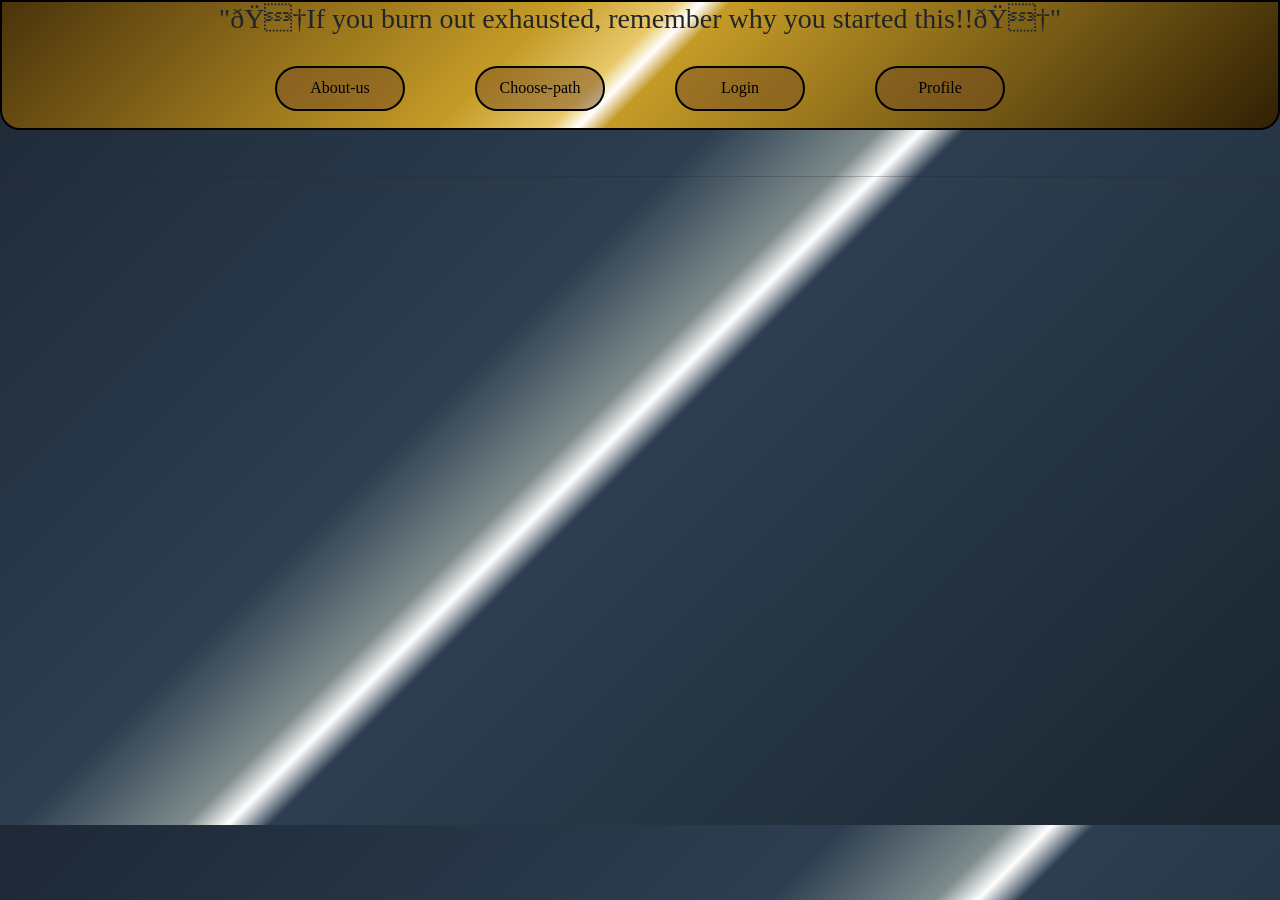
<file: index.html>
<!DOCTYPE html>

<html lang="en">

    <head>
       
        <link href="https://cdn.jsdelivr.net/npm/bootstrap@5.3.8/dist/css/bootstrap.min.css" rel="stylesheet"
            integrity="sha384-sRIl4kxILFvY47J16cr9ZwB07vP4J8+LH7qKQnuqkuIAvNWLzeN8tE5YBujZqJLB" crossorigin="anonymous">
        <script src="https://cdn.jsdelivr.net/npm/bootstrap@5.3.8/dist/js/bootstrap.bundle.min.js"
            integrity="sha384-FKyoEForCGlyvwx9Hj09JcYn3nv7wiPVlz7YYwJrWVcXK/BmnVDxM+D2scQbITxI"
            crossorigin="anonymous"></script>
        <link href="styles.css" rel="stylesheet">
        <title>Personal Workspace</title>
        <script>
            //navigation
            document.addEventListener("DOMContentLoaded", () => {


                let entry = sessionStorage.getItem("entry");

                let entryfrompass = sessionStorage.getItem("password");

                let entered;
                if (entryfrompass === "true") {
                    entered = true;
                }
                else {
                    entered = false;
                }



                let options = document.querySelectorAll(".change");
                options.forEach((option) => {
                    option.addEventListener("click", () => {
                        let path = document.createElement("a");
                        var destination = option.innerText.toLowerCase();
                        path.href = destination + ".html";
                        path.target = "self";
                        path.click();
                    });

                });

                let confirm = true;

                let data = localStorage.getItem("sharedData");
                let welcome = document.querySelector(".head");
                let array = [];
                if (data) {
                    if (entry !== "true" && entered == false) {
                        window.location.href = "password.html";
                        return;

                    }

                    array = data.split(",");
                    welcome.innerHTML = "Welcome back," + " " + array[0][0].toUpperCase() + array[0].slice(1);

                }
                else {
                    welcome.innerHTML = "";
                    confirm = false;
                    alert("We need you to login before use");
                }





                let path = localStorage.getItem("path");
                let first = document.querySelector("#first");
                let second = document.querySelector("#second");
                let third = document.querySelector("#third");
                let first_b = document.querySelector("#st");
                let second_b = document.querySelector("#nd");
                let third_b = document.querySelector("#rd");
                let box = document.querySelectorAll(".link_box");
                let pose = document.querySelectorAll(".purpose");
                let paths;

                let plan;




                if (path) {
                    paths = path.split(",");
                    plan = paths[0];
                    console.log(plan);
                }
                else {
                    confirm = false;
                    alert("Choose to choose path");
                }

                first = document.querySelector("#first");
                second = document.querySelector("#second");
                third = document.querySelector("#third");




                let vs;
                let git;
                let linkedin;
                if (data) {
                    vs = array[6];
                    git = array[7];
                    linkedin = array[8];


                }
                else {
                    confirm = false;
                    alert("Login first");
                }


                let personal_button = document.querySelectorAll("#link");


                if (confirm) {




                    first.hidden = false;
                    second.hidden = false;
                    third.hidden = false;
                    first_b.hidden = false;
                    second_b.hidden = false;
                    third_b.hidden = false;
                    box.forEach((boxes) => {
                        boxes.hidden = false;
                    });
                    pose.forEach((poses) => {
                        poses.hidden = false;
                    });



                    first_b = document.querySelector("#st");
                    second_b = document.querySelector("#nd");
                    third_b = document.querySelector("#rd");
                    if (plan === "css") {
                        first.innerHTML = "Harvard";
                        first_b.name = "css_H";

                        second.innerHTML = "Coursera";
                        second_b.name = "css_C";

                        third.innerHTML = "MIT";
                        third_b.name = "css_M";

                    }
                    else if (plan === "ece") {
                        first.innerHTML = "MIT";
                        first_b.name = "ece_M";

                        second.innerHTML = "IIT Kanpur";
                        second_b.name = "ece_IIT";

                        third.innerHTML = "Yonsei";
                        third_b.name = "ece_Y";


                    }
                    else if (plan === "eee") {
                        first.innerHTML = "MIT";
                        first_b.name = "eee_M";

                        second.innerHTML = "Georgia";
                        second_b.name = "eee_G";

                        third.innerHTML = "Tsinghua";
                        third_b.name = "eee_T";


                    }
                    else if (plan === "csa") {
                        first.innerHTML = "Harvard";
                        first_b.name = "csa_H";

                        second.innerHTML = "Helsinki";
                        second_b.name = "csa_He";

                        third.innerHTML = "Stanford";
                        third_b.name = "csa_S";


                    }

                }
                else {

                    first.hidden = true;
                    second.hidden = true;
                    third.hidden = true;
                    first_b.hidden = true;
                    second_b.hidden = true;
                    third_b.hidden = true;
                    box.hidden = true;
                    pose.hidden = true;
                    box.forEach((boxes) => {
                        boxes.hidden = true;
                    });
                    pose.forEach((poses) => {
                        poses.hidden = true;
                    });



                    alert("You did not properly login or choose your plan");
                }


                first_b.addEventListener("click", (event) => {
                    if (event.target.name === "css_H") {
                        var link = document.createElement('a');
                        link.href = "https://pll.harvard.edu/course/cs50-introduction-computer-science";
                        link.target = "_blank";
                        link.click();

                    }

                    else if (event.target.name === "ece_M") {
                        var link = document.createElement('a');
                        link.href = "https://ocw.mit.edu/courses/6-450-principles-of-digital-communications-i-fall-2006/";
                        link.target = "_blank";
                        link.click();

                    }

                    else if (event.target.name === "eee_M") {
                        var link = document.createElement('a');
                        link.href = "https://ocw.mit.edu/courses/6-01sc-introduction-to-electrical-engineering-and-computer-science-i-spring-2011/";
                        link.target = "_blank";
                        link.click();

                    }
                    else if (event.target.name === "csa_H") {
                        var link = document.createElement('a');
                        link.href = "https://www.edx.org/learn/web-development/harvard-university-cs50-s-web-programming-with-python-and-javascript";
                        link.target = "_blank";
                        link.click();

                    }

                });


                second_b.addEventListener("click", (event) => {

                    if (event.target.name === "css_C") {
                        var link = document.createElement('a');
                        link.href = "https://www.coursera.org/specializations/introduction-computer-science-programming";
                        link.target = "_blank";
                        link.click();

                    }

                    else if (event.target.name === "ece_IIT") {
                        var link = document.createElement('a');
                        link.href = "https://www.careers360.com/courses-certifications/free-electronics-and-communication-engineering-courses";
                        link.target = "_blank";
                        link.click();

                    }

                    else if (event.target.name === "eee_G") {
                        var link = document.createElement('a');
                        link.href = "https://www.coursera.org/learn/linear-circuits-dcanalysis";
                        link.target = "_blank";
                        link.click();

                    }
                    else if (event.target.name === "csa_He") {
                        var link = document.createElement('a');
                        link.href = "https://fullstackopen.com/en/";
                        link.target = "_blank";
                        link.click();

                    }

                });


                third_b.addEventListener("click", (event) => {


                    if (event.target.name === "css_M") {
                        var link = document.createElement('a');
                        link.href = " https://ocw.mit.edu/courses/6-0001-introduction-to-computer-science-and-programming-in-python-fall-2016/";
                        link.target = "_blank";
                        link.click();

                    }

                    else if (event.target.name === "ece_Y") {
                        var link = document.createElement('a');
                        link.href = "https://www.coursera.org/learn/wireless-communications";
                        link.target = "_blank";
                        link.click();

                    }

                    else if (event.target.name === "eee_T") {
                        var link = document.createElement('a');
                        link.href = "https://www.edx.org/learn/circuits/tsinghua-university-principles-of-electric-circuits-dian-lu-yuan-li";
                        link.target = "_blank";
                        link.click();

                    }
                    else if (event.target.name === "csa_S") {
                        var link = document.createElement('a');
                        link.href = "https://www.coursera.org/specializations/machine-learning-introduction";
                        link.target = "_blank";
                        link.click();

                    }

                });

                personal_button.forEach((button) => {
                    button.addEventListener("click", (event) => {
                        if (event.target.name === "vs") {
                            var link = document.createElement('a');
                            link.href = vs;
                            link.target = "_blank";
                            link.click();

                        }

                        else if (event.target.name === "git") {
                            var link = document.createElement('a');
                            link.href = git;
                            link.target = "_blank";
                            link.click();
                        }

                        else if (event.target.name === "in") {
                            var link = document.createElement('a');
                            link.href = linkedin;
                            link.target = "_blank";
                            link.click();
                        }
                    });
                });









            });



        </script>
    </head>

    <body>
        <div class="body">
            <div class="header">
                <h3 class="quote">"🏆If you burn out exhausted, remember why you started this!!🏆"</h3>
                <div class="navigation">
                    <button type="button" class="change">About-us</button>

                    <button type="button" class="change">Choose-path</button>
                    <button type="button" class="change">Login</button>
                    <button type="button" class="change">Profile</button>

                </div>
            </div>
            <div class="main">
                <h1 class="head"></h1>
                <div class="cover">

                    <div>
                        <h3 class="purpose">Here you go </h3>
                        <div class="link_box">
                            <p class="link_Text" id="first"></p>

                            <button type="button" id="st" class="link_button">Start</button>


                        </div>
                    </div>




                    <div>
                        <h3 class="purpose">Try this </h3>
                        <div class="link_box">
                            <p class="link_Text" id="second"></p>

                            <button type="button" id="nd" class="link_button">Start</button>



                        </div>

                    </div>


                    <div>
                        <h3 class="purpose">Crack this </h3>
                        <div class="link_box">
                            <p class="link_Text" id="third"></p>

                            <button type="button" id="rd" class="link_button">Start</button>



                        </div>

                    </div>
                </div>


                <hr>


                <div class="cover">

                    <div>

                        <h3 class="purpose">Build this </h3>
                        <div class="link_box">
                            <p class="link_Text" id="vs">VS Code</p>

                            <button type="button" id="link" name="vs" class="link_button">Enter</button>


                        </div>

                    </div>


                    <div>

                        <h3 class="purpose">Document it </h3>
                        <div class="link_box">
                            <p class="link_Text" id="git">Github</p>

                            <button type="button" id="link" name="git" class="link_button">Enter</button>


                        </div>

                    </div>

                    <div>

                        <h3 class="purpose">Publicity </h3>
                        <div class="link_box">
                            <p class="link_Text" id="in">Linkedin</p>

                            <button type="button" id="link" name="in" class="link_button">Enter</button>


                        </div>

                    </div>



                </div>


            </div>
        </div>

    </body>

</html>
</file>
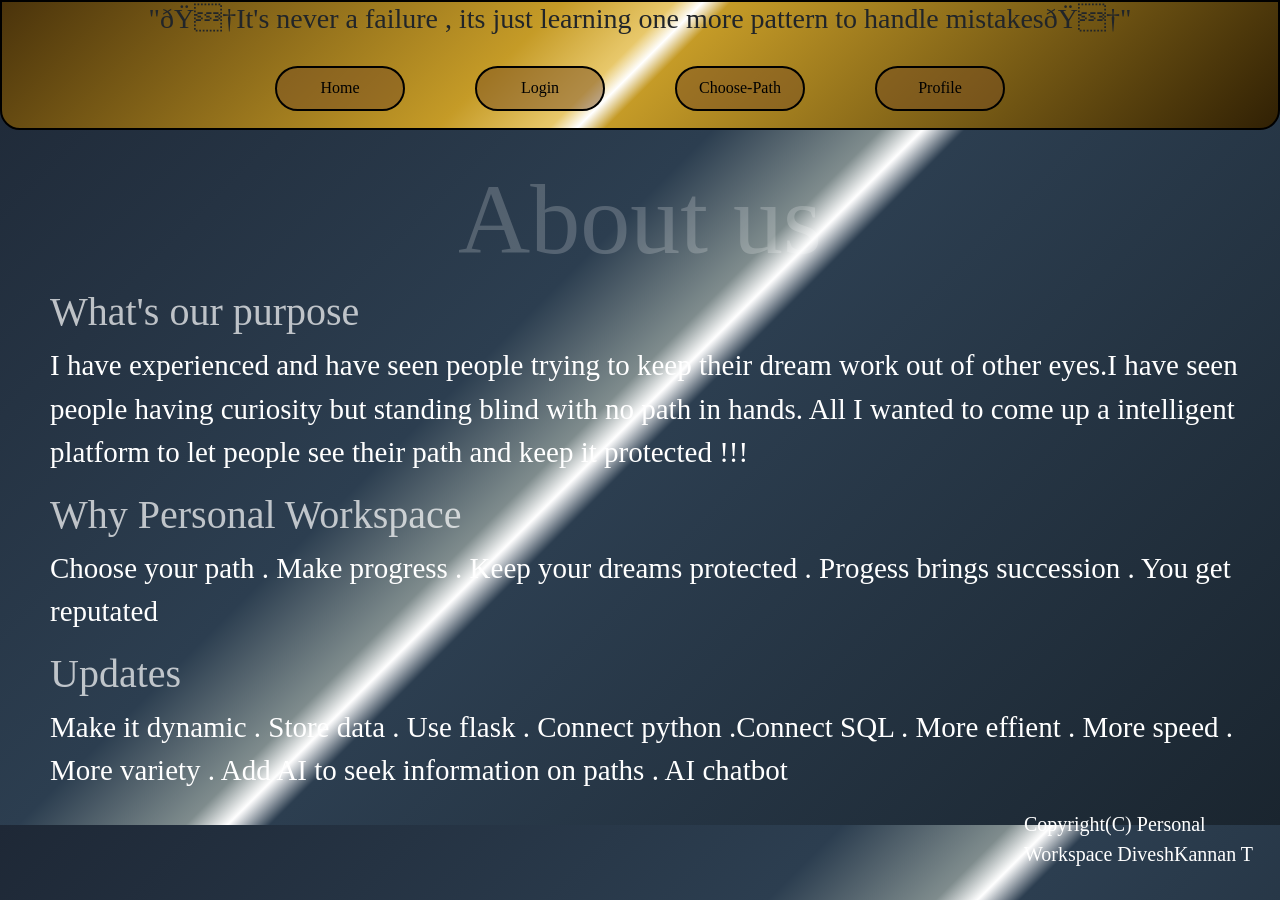
<file: about-us.html>
<!DOCTYPE html>

<html lang="en">

    <head>
    
        <link href="https://cdn.jsdelivr.net/npm/bootstrap@5.3.8/dist/css/bootstrap.min.css" rel="stylesheet"
            integrity="sha384-sRIl4kxILFvY47J16cr9ZwB07vP4J8+LH7qKQnuqkuIAvNWLzeN8tE5YBujZqJLB" crossorigin="anonymous">
        <script src="https://cdn.jsdelivr.net/npm/bootstrap@5.3.8/dist/js/bootstrap.bundle.min.js"
            integrity="sha384-FKyoEForCGlyvwx9Hj09JcYn3nv7wiPVlz7YYwJrWVcXK/BmnVDxM+D2scQbITxI"
            crossorigin="anonymous"></script>
        <link href="styles.css" rel="stylesheet">
        <title>Personal Workspace</title>
        <script>
            document.addEventListener("DOMContentLoaded", () => {
                let options = document.querySelectorAll(".change");
                options.forEach((option) => {
                    option.addEventListener("click", () => {
                        let path = document.createElement("a");
                        var destination = option.innerText.toLowerCase();
                        if (destination === "home")
                    {
                        destination="index";
                        sessionStorage.setItem("entry","true");
                    }
                    else
                    {
                        sessionStorage.removeItem("entry");
                    }
                        path.href = destination + ".html";
                        path.target = "_self";
                        path.click();
                    });

                });





            });

        </script>
    </head>

    <body>
        <div class="body">
            <div class="header">
                <h3 class="quote">"🏆It's never a failure , its just learning one more pattern to handle mistakes🏆"</h3>
                <div class="navigation">
                    <button type="button" class="change">Home</button>
                    <button type="button" class="change">Login</button>
                    <button type="button" class="change">Choose-Path</button>
                    <button type="button" class="change">Profile</button>

                </div>
            </div>
            <div class="main">
                <h1 class="head">About us</h1>
                <h3 class="purpose">What's our purpose</h3>
                <p class="answer">I have experienced and have seen people trying to keep their dream work out of other eyes.I have seen people having curiosity but standing blind with no path in hands. All I wanted to come up a intelligent platform to let people see their path and keep it protected !!!</p>

                <h3 class="purpose">Why Personal Workspace</h3>
                <p class="answer">
                    Choose your path . Make progress . Keep your dreams protected . Progess brings succession . You get reputated
                </p>
                <h3 class="purpose">Updates</h3>
                <p class="answer">Make it dynamic . Store data . Use flask . Connect python .Connect SQL . More effient . More speed . More variety . Add AI to seek information on paths . AI chatbot </p>
                <p class="founder">Copyright(C) Personal Workspace  DiveshKannan T</p>
            </div>
        </div>

    </body>

</html>
</file>
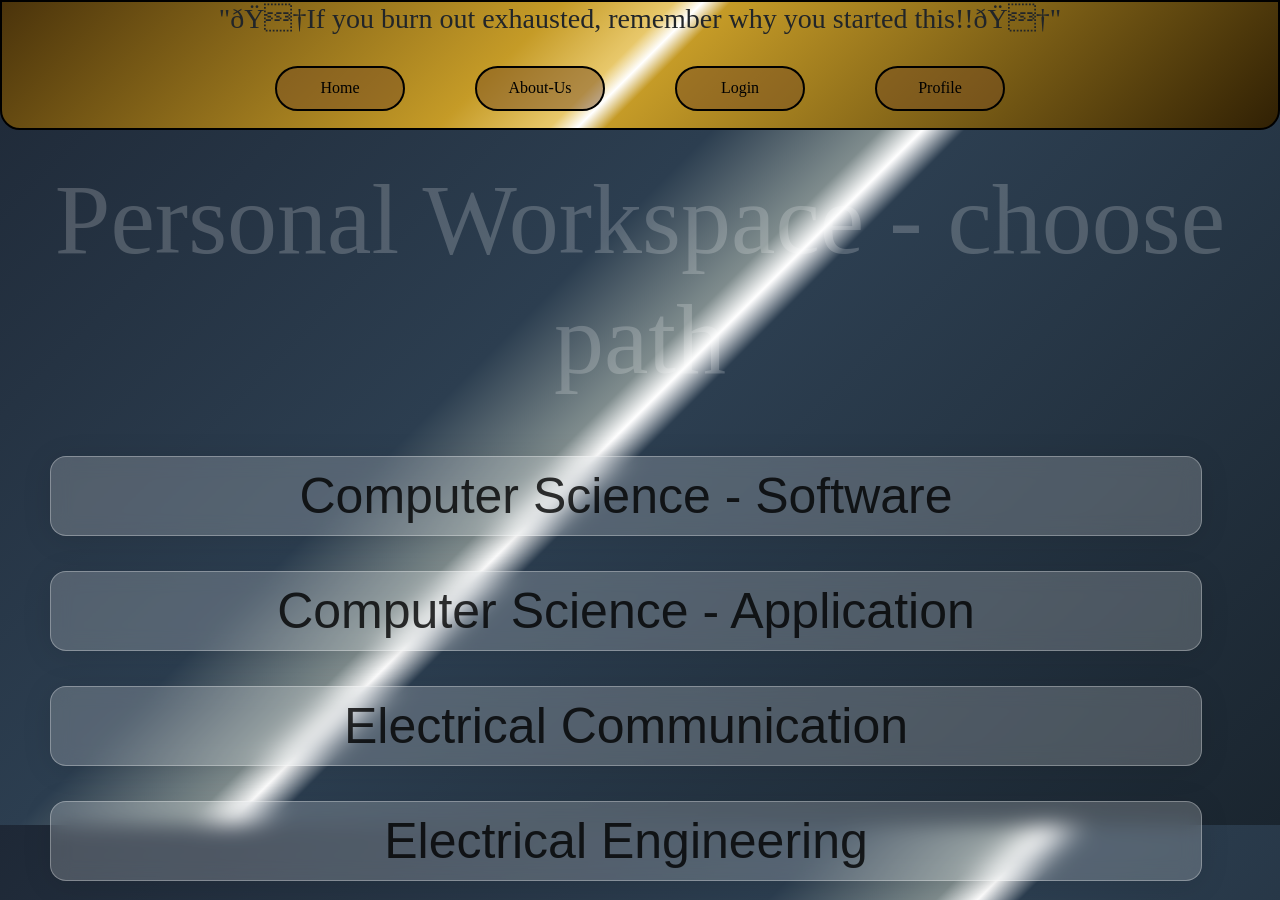
<file: choose-path.html>
<!DOCTYPE html>

<html lang="en">

    <head>
     
        <link href="https://cdn.jsdelivr.net/npm/bootstrap@5.3.8/dist/css/bootstrap.min.css" rel="stylesheet"
            integrity="sha384-sRIl4kxILFvY47J16cr9ZwB07vP4J8+LH7qKQnuqkuIAvNWLzeN8tE5YBujZqJLB" crossorigin="anonymous">
        <script src="https://cdn.jsdelivr.net/npm/bootstrap@5.3.8/dist/js/bootstrap.bundle.min.js"
            integrity="sha384-FKyoEForCGlyvwx9Hj09JcYn3nv7wiPVlz7YYwJrWVcXK/BmnVDxM+D2scQbITxI"
            crossorigin="anonymous"></script>
        <link href="styles.css" rel="stylesheet">
        <title>Personal Workspace</title>
        <script>
            document.addEventListener("DOMContentLoaded", () => {
                let options = document.querySelectorAll(".change");
                options.forEach((option) => {
                    option.addEventListener("click", () => {
                        let path = document.createElement("a");
                        var destination = option.innerText.toLowerCase();
                        if (destination === "home") {
                            destination = "index";
                            sessionStorage.setItem("entry", "true");
                        }
                        else {
                            sessionStorage.removeItem("entry");
                        }
                        path.href = destination + ".html";
                        path.target = "_self";
                        path.click();
                    });

                });
                let check = false;

                let path = localStorage.getItem("path");
                if (path) {


                    let detail = path.split(",");
                    if (detail[1]) {
                        let id = "#" + detail[0];
                        let tag = document.querySelector(id);
                        tag.style.backgroundColor = "rgba(255,255,255,1)";
                    }
                }

                let plan;

                let exist = localStorage.getItem("check_Exist");
                if (exist === "Change Plan") {
                    localStorage.removeItem("path");
                    plan = [];

                }
                else if (exist === "Choose Plan") {
                    plan = [];
                }



                let details = localStorage.getItem("sharedData");
                if (!details) {
                    alert("First choose to login");
                }
                else {


                    let array = details.split(",");
                    let paths = document.querySelectorAll(".Career");
                    paths.forEach((option) => {
                        option.addEventListener("click", () => {
                            check = true;


                            if (plan.length == 0) {


                                localStorage.setItem("path", [option.id, check]);
                                plan.push(option.id);
                                option.style.backgroundColor = "rgba(255, 255, 255, 1)";
                                window.location.href = "profile.html";
                            }
                            else {
                                check = false;
                                localStorage.setItem("path", [option.id, check]);
                                alert("Only one plan can be chosen");
                            }

                        });

                    });


                }

            });

        </script>
    </head>

    <body>
        <div class="body">
            <div class="header">
                <h3 class="quote">"🏆If you burn out exhausted, remember why you started this!!🏆"</h3>
                <div class="navigation">
                    <button type="button" class="change">Home</button>
                    <button type="button" class="change">About-Us</button>
                    
                    <button type="button" class="change">Login</button>
                    <button type="button" class="change">Profile</button>

                </div>
            </div>
            <div class="main">
                <h1 class="head">Personal Workspace - choose path </h1>
                <br>
                <br>

                <div class="options">
                    <button type="button" class="Career" id="css">Computer Science - Software</button>
                    <button type="button" class="Career" id="csa">Computer Science - Application</button>
                    <button type="button" class="Career" id="ece">Electrical Communication</button>
                    <button type="button" class="Career" id="eee">Electrical Engineering</button>
                </div>
            </div>
        </div>

    </body>

</html>
</file>
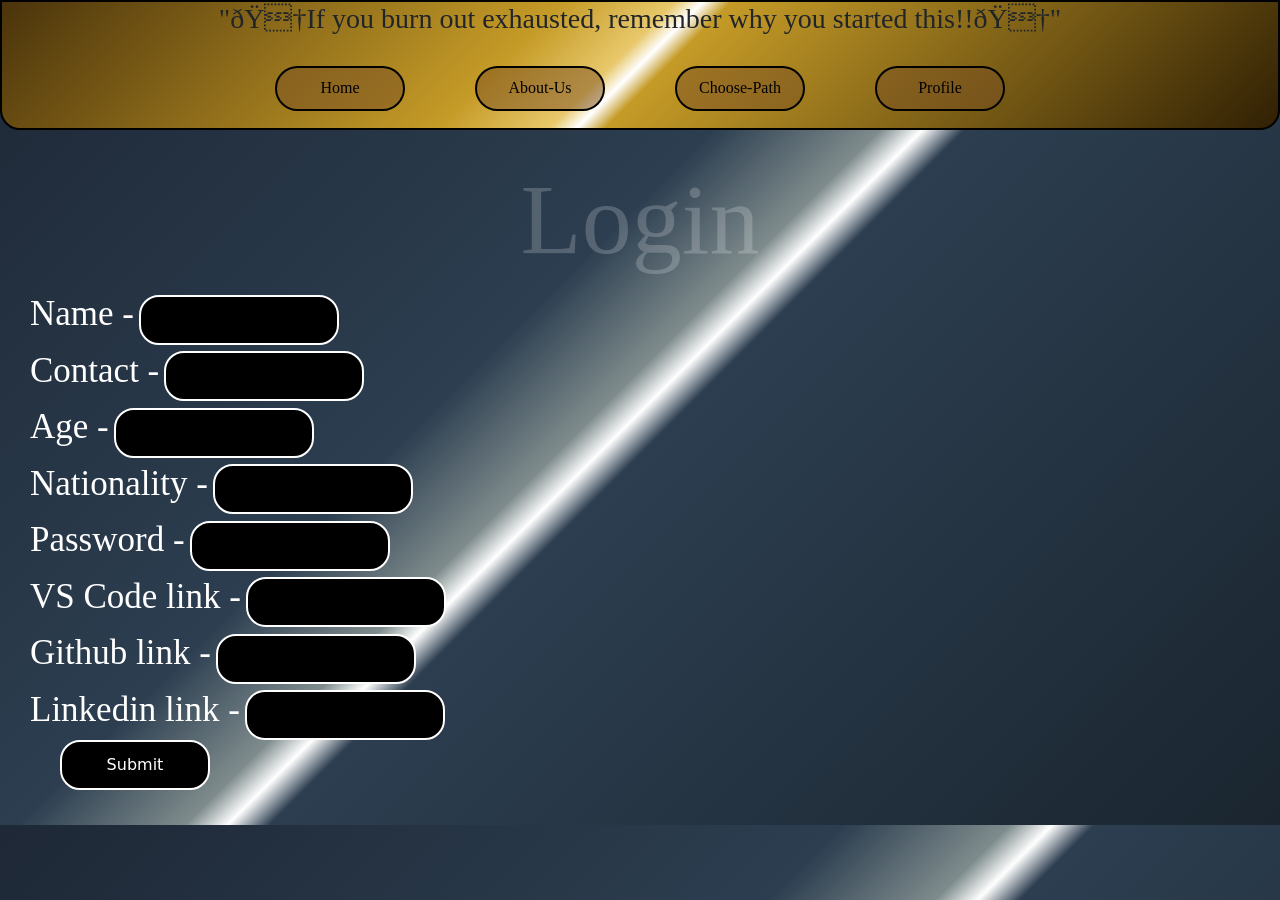
<file: login.html>
<!DOCTYPE html>

<html lang="en">

    <head>
      
        <link href="https://cdn.jsdelivr.net/npm/bootstrap@5.3.8/dist/css/bootstrap.min.css" rel="stylesheet"
            integrity="sha384-sRIl4kxILFvY47J16cr9ZwB07vP4J8+LH7qKQnuqkuIAvNWLzeN8tE5YBujZqJLB" crossorigin="anonymous">
        <script src="https://cdn.jsdelivr.net/npm/bootstrap@5.3.8/dist/js/bootstrap.bundle.min.js"
            integrity="sha384-FKyoEForCGlyvwx9Hj09JcYn3nv7wiPVlz7YYwJrWVcXK/BmnVDxM+D2scQbITxI"
            crossorigin="anonymous"></script>
        <link href="styles.css" rel="stylesheet">
        <title>Personal Workspace</title>
        <script>
            document.addEventListener("DOMContentLoaded", () => {
                let options = document.querySelectorAll(".change");
                options.forEach((option) => {
                    option.addEventListener("click", () => {
                        let path = document.createElement("a");
                        var destination = option.innerText.toLowerCase();
                        if (destination === "home") {
                            destination = "index";
                            sessionStorage.setItem("entry", "true");
                        }
                        else {
                            sessionStorage.removeItem("entry");
                        }
                        path.href = destination + ".html";
                        path.target = "_self";
                        path.click();
                    });

                });

                alert("Don't use comma in your data");
                let press = document.querySelector(".submit");
                press.addEventListener("click", (e) => {
                    e.preventDefault();



                    let name = document.querySelector("#name");
                    let age = document.querySelector("#age");
                    let default_Age = 0;
                    if (!(age.value)) {
                        default_Age = -1;
                    }
                    let contact = document.querySelector("#contact");
                    let nationality = document.querySelector("#country");
                    let password = document.querySelector("#password");
                    let vs = document.querySelector("#vs");
                    let linkedin = document.querySelector("#linkedin");
                    let git = document.querySelector("#git");
                    let check = true;
                    let array_error = []

                    if (((linkedin.value).toString()).includes(",")) {
                         check = false;
                        linkedin.style.backgroundColor = "red";
                        array_error.push("linkedin");

                    }
                    else {
                        array_error = array_error.filter(items => items !== "linkedin");
                        linkedin.style.backgroundColor = "black";


                    }


                    if (((git.value).toString()).includes(",")) {
                        check = false;
                        git.style.backgroundColor = "red";
                        array_error.push("git");
                    }
                    else {
                        array_error = array_error.filter(items => items !== "git");
                        git.style.backgroundColor = "black";


                    }



                    if (((vs.value).toString()).includes(",")) {
                        check = false;
                        vs.style.backgroundColor = "red";
                        array_error.push("vs");
                    }
                    else {
                        array_error = array_error.filter(items => items !== "vs");
                        vs.style.backgroundColor = "black";


                    }


                    if ((name.value).includes(",")) {

                        check = false;
                        name.style.backgroundColor = "red";
                        array_error.push("name");
                    }
                    else {
                        array_error = array_error.filter(items => items !== "name");
                        name.style.backgroundColor = "black";

                    }
                    if ((contact.value).includes(",")) {

                        check = false;
                        contact.style.backgroundColor = "red";
                        array_error.push("contact");
                    }
                    else {
                        array_error = array_error.filter(items => items !== "contact");
                        contact.style.backgroundColor = "black";
                    }
                    if ((nationality.value).includes(",")) {

                        check = false;
                        nationality.style.backgroundColor = "red";
                        array_error.push("nationality");
                    }
                    else {
                        array_error = array_error.filter(items => items !== "nationality");
                        nationality.style.backgroundColor = "black";
                    }
                    if ((password.value).includes(",")) {

                        check = false;
                        password.style.backgroundColor = "red";
                        array_error.push("password");
                    }
                    else {
                        array_error = array_error.filter(items => items !== "password");
                        password.style.backgroundColor = "black";
                    }



                    if (check) {

                        if ((linkedin.value).length == 0) {
                            if (!array_error.includes("linkedin")) {
                                array_error.push("linkedin");
                            }
                            linkedin.style.backgroundColor = "red";





                        }
                        else {

                            if (!(URL.canParse(linkedin.value))) {

                                linkedin.style.backgroundColor = "red";
                                if (!array_error.includes("linkedin")) {
                                    array_error.push("linkedin");
                                }

                            }
                            else {
                                array_error = array_error.filter(items => items !== "linkedin");
                                linkedin.style.backgroundColor = "black";
                            }

                        }


                        if (((git.value).toString()).length == 0) {
                            if (!array_error.includes("git")) {
                                array_error.push("git");
                            }
                            git.style.backgroundColor = "red";


                        }
                        else {

                            if (!(URL.canParse(git.value))) {
                                if (!array_error.includes("git")) {
                                    array_error.push("git");
                                }
                                git.style.backgroundColor = "red";


                            }
                            else {
                                array_error = array_error.filter(items => items !== "git");
                                git.style.backgroundColor = "black";
                            }

                        }


                        if (((vs.value).toString()).length == 0) {
                            if (!array_error.includes("vs")) {
                                array_error.push("vs");
                            }
                            vs.style.backgroundColor = "red";


                        }
                        else {
                            if (!(URL.canParse(vs.value))) {
                                if (!array_error.includes("vs")) {
                                    array_error.push("vs");
                                }
                                vs.style.backgroundColor = "red";

                            }


                            else {
                                array_error = array_error.filter(items => items !== "vs");
                                vs.style.backgroundColor = "black";
                            }
                        }



                            if ((name.value).length == 0) {

                                if (!array_error.includes("name")) {
                                    array_error.push("name");
                                }
                                name.style.backgroundColor = "red";

                            }
                            else {
                                array_error = array_error.filter(items => items !== "name");
                                name.style.backgroundColor = "black";

                            }
                            if ((nationality.value).length == 0) {

                                nationality.style.backgroundColor = "red";

                                if (!array_error.includes("nationality")) {
                                    array_error.push("nationality");
                                }

                            }
                            else {

                                nationality.style.backgroundColor = "black";
                                array_error = array_error.filter(items => items !== "nationality");
                            }
                            if ((contact.value).length == 0) {


                                if (!array_error.includes("contact")) {
                                    array_error.push("contact");
                                }
                                contact.style.backgroundColor = "red";


                            }
                            else {

                                contact.style.backgroundColor = "black";
                                array_error = array_error.filter(items => items !== "contact");
                            }
                            if (default_Age == -1) {

                                age.style.backgroundColor = "red";

                                if (!array_error.includes("age")) {
                                    array_error.push("age");
                                }
                            } else {

                                age.style.backgroundColor = "black";
                                array_error = array_error.filter(items => items !== "age");
                            }

                            if ((password.value).length == 0) {


                                if (!array_error.includes("password")) {
                                    array_error.push("password");
                                }
                                password.style.backgroundColor = "red";


                            }
                            else {

                                password.style.backgroundColor = "black";
                                array_error = array_error.filter(items => items !== "password");
                            }




                            if (array_error.length == 0) {
                                check = true;
                                localStorage.setItem("sharedData", [name.value, age.value, contact.value, nationality.value, check, password.value, vs.value, git.value, linkedin.value]);
                                window.location.href = "profile.html";
                            }
                            else {
                                alert("Enter all data required");
                            }
                        }
                    else
                        {
                            alert("Enter the data without comma inside");
                        }


                    });









            });
        </script>
    </head>

    <body>
        <div class="body">
            <div class="header">
                <h3 class="quote">"🏆If you burn out exhausted, remember why you started this!!🏆"</h3>
                <div class="navigation">
                    <button type="button" class="change">Home</button>
                    <button type="button" class="change">About-Us</button>
                   
                    <button type="button" class="change">Choose-Path</button>
                    <button type="button" class="change">Profile</button>

                </div>
            </div>






            <h1 class="head">Login</h1>
            <form>
                <label for="name" class="input">Name - </label>
                <input type="text" autocomplete="off" id="name" name="name" required>
                <br>
                <label for="contact" class="input">Contact - </label>
                <input type="text" autocomplete="off" name="contact" id="contact" required>
                <br>
                <label for="age" class="input">Age - </label>
                <input type="number" name="age" id="age" autocomplete="off" required>
                <br>
                <label for="country" class="input">Nationality - </label>
                <input type="text" id="country" name="nationality" autocomplete="off" required>
                <br>
                <label for="password" class="input">Password - </label>
                <input type="password" id="password" name="password" autocomplete="off" required>
                <br>
                <label for="vs" class="input">VS Code link - </label>
                <input type="url" id="vs" name="vs" autocomplete="off" required>
                <br>
                <label for="git" class="input">Github link - </label>
                <input type="url" id="git" name="git" autocomplete="off" required>
                <br>
                <label for="linkedin" class="input">Linkedin link - </label>
                <input type="url" id="linkedin" name="linkedin" autocomplete="off" required>
                <br>

                <button class="submit" type="submit">Submit</button>






            </form>



        </div>
        </div>

    </body>

</html>
</file>
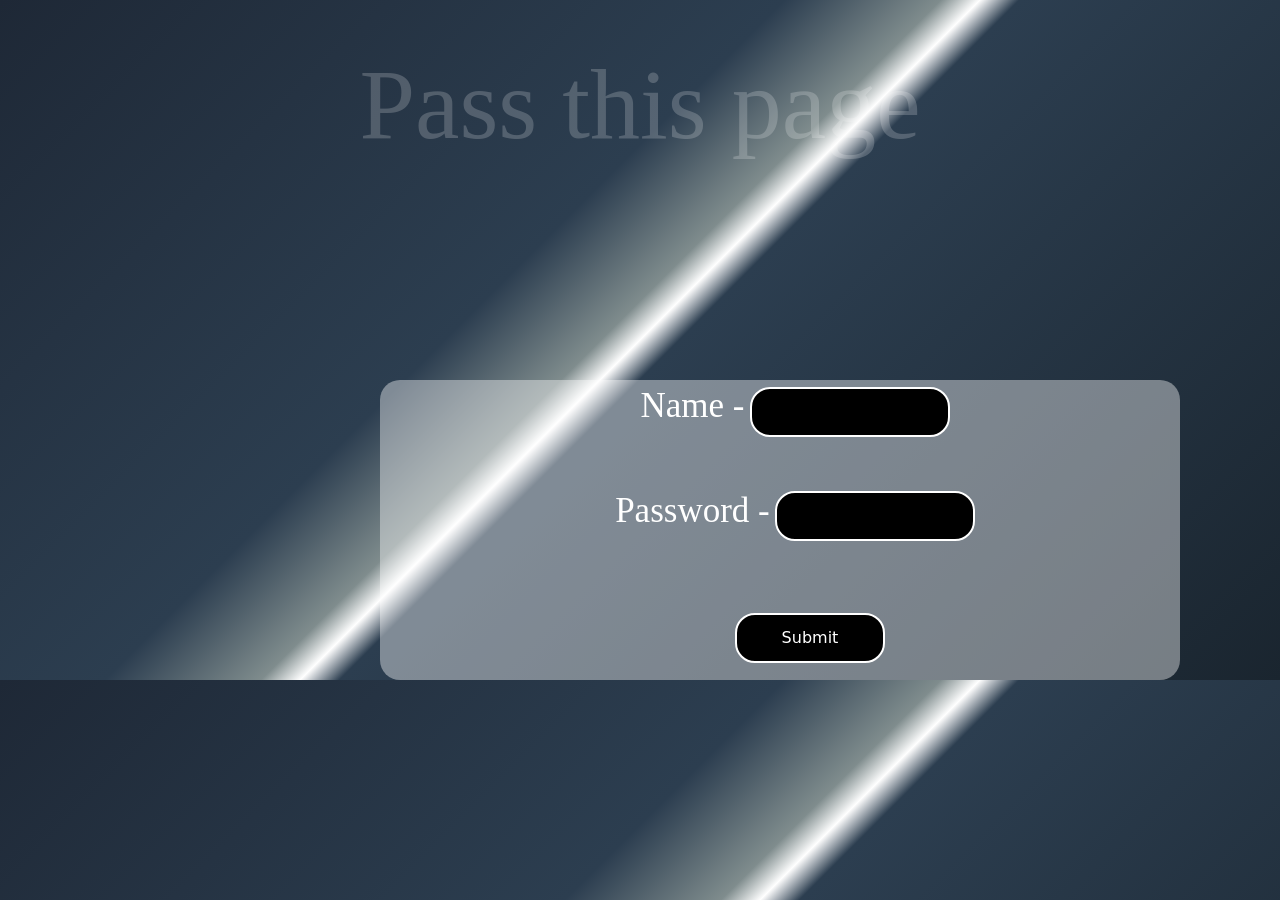
<file: password.html>
<!DOCTYPE html>

<html lang="en">

    <head>
       
        <link href="https://cdn.jsdelivr.net/npm/bootstrap@5.3.8/dist/css/bootstrap.min.css" rel="stylesheet"
            integrity="sha384-sRIl4kxILFvY47J16cr9ZwB07vP4J8+LH7qKQnuqkuIAvNWLzeN8tE5YBujZqJLB" crossorigin="anonymous">
        <script src="https://cdn.jsdelivr.net/npm/bootstrap@5.3.8/dist/js/bootstrap.bundle.min.js"
            integrity="sha384-FKyoEForCGlyvwx9Hj09JcYn3nv7wiPVlz7YYwJrWVcXK/BmnVDxM+D2scQbITxI"
            crossorigin="anonymous"></script>
        <link href="styles.css" rel="stylesheet">
        <title>Personal Workspace</title>
        <script>
            document.addEventListener("DOMContentLoaded", () => {




                let details = localStorage.getItem("sharedData");
                let array = details.split(",");

                let name = document.querySelector("#name");
                let pass = document.querySelector("#password");

                let submit = document.querySelector(".submit");
                let limit = 0;

                submit.addEventListener("click", (e) => {
                    e.preventDefault();






                    let check = true;


                    if (limit > 5) {
                        alert("No more chances");
                        window.location.href = "error.html";

                    }
                    limit += 1;
                    if ((name.value).length == 0) {
                        name.style.backgroundColor = "red";
                        check = false;

                    }
                    else {
                        name.style.backgroundColor = "black";


                    }
                    if ((pass.value).length == 0) {
                        pass.style.backgroundColor = "red";
                        check=false;
                        alert("Enter your password");

                    }
                    else {
                        pass.style.backgroundColor = "black";

                    }

                    if (check) {
                        /*todo */
                        let con = true;
                        if ((name.value).toUpperCase() !== array[0].toUpperCase()) {
                            con = false;
                            name.style.backgroundColor="Red";

                        }
                        else{
                        name.style.backgroundColor="black";}


                        if (((pass.value).toUpperCase()) !== ((array[5].toString()).toUpperCase())){
                                 con=false;
                                 pass.style.backgroundColor="Red";

                             }
                             else
                             {
                                pass.style.backgroundColor="black";
                             }


                        if (con) {


                            sessionStorage.setItem("password",true);
                            window.location.href = "index.html";
                            alert("Successfully entered");
                        }
                        else {
                            alert("It's incorrect");

                        }


                    }
                    else {
                        alert("Enter all required data");

                    }


                });

            });

        </script>
    </head>

    <body>
        <div class="head">Pass this page</div>
        <div class="section">
            <form>
                <label for="name" class="input">Name - </label>
                <input type="text" autocomplete="off" id="name" name="name" required>
                <br>
                <br><br>
                <label for="password" class="input">Password - </label>
                <input type="text" autocomplete="off" name="password" id="password" required>
                <br>
                <br>
                <br>
                <br>

                <button type="button" class="submit">Submit</button>







            </form>


        </div>

    </body>

</html>
</file>
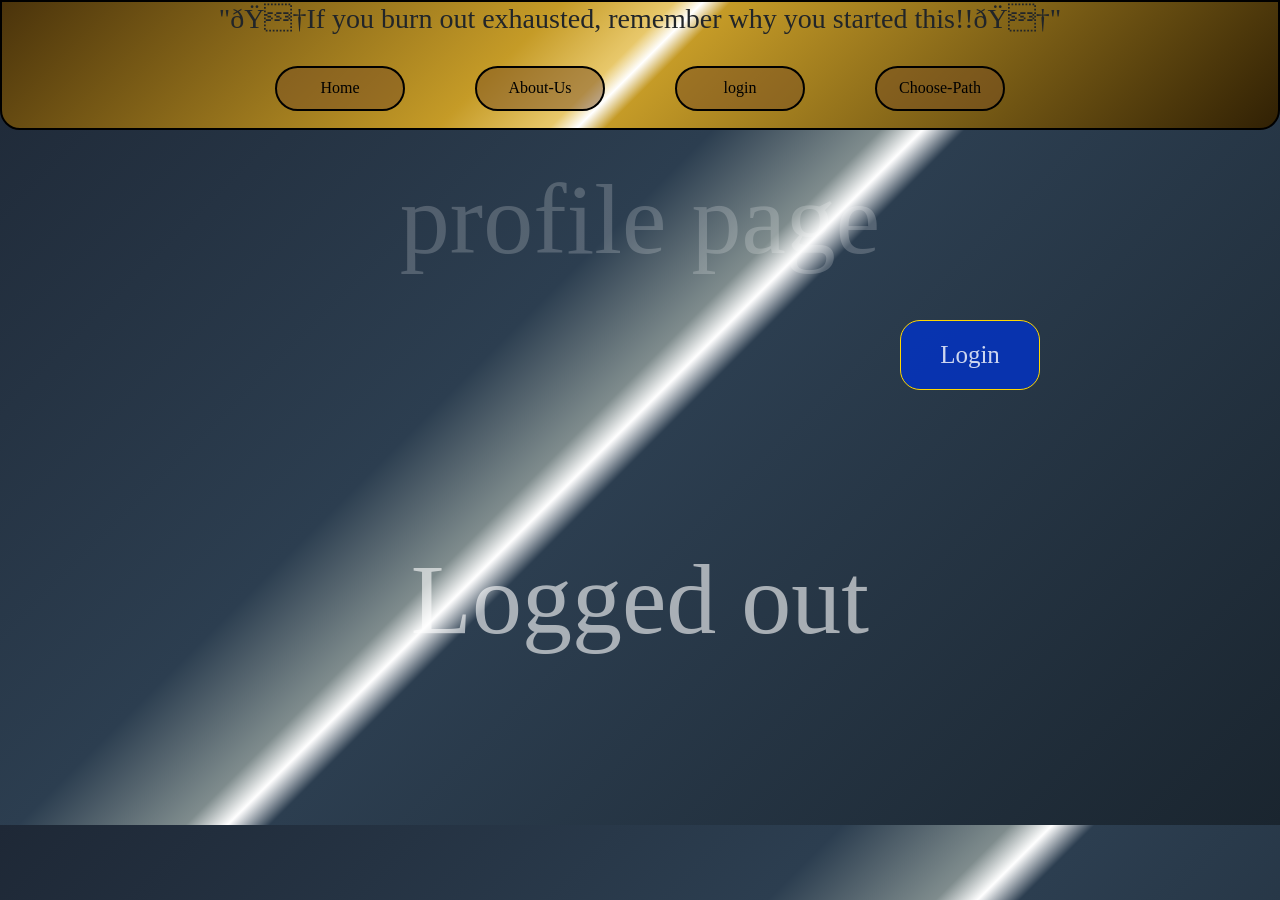
<file: profile.html>
<!DOCTYPE html>

<html lang="en">

    <head>
  
        <link href="https://cdn.jsdelivr.net/npm/bootstrap@5.3.8/dist/css/bootstrap.min.css" rel="stylesheet"
            integrity="sha384-sRIl4kxILFvY47J16cr9ZwB07vP4J8+LH7qKQnuqkuIAvNWLzeN8tE5YBujZqJLB" crossorigin="anonymous">
        <script src="https://cdn.jsdelivr.net/npm/bootstrap@5.3.8/dist/js/bootstrap.bundle.min.js"
            integrity="sha384-FKyoEForCGlyvwx9Hj09JcYn3nv7wiPVlz7YYwJrWVcXK/BmnVDxM+D2scQbITxI"
            crossorigin="anonymous"></script>
        <link href="styles.css" rel="stylesheet">
        <title>Personal Workspace</title>
        <script>
            document.addEventListener("DOMContentLoaded", () => {
                let options = document.querySelectorAll(".change");
                options.forEach((option) => {
                    option.addEventListener("click", () => {
                        let path = document.createElement("a");
                        var destination = option.innerText.toLowerCase();
                        if (destination === "home") {
                            destination = "index";
                            sessionStorage.setItem("entry", "true");
                        }
                        else {
                            sessionStorage.removeItem("entry");
                        }
                        path.href = destination + ".html";
                        path.target = "_self";
                        path.click();
                    });

                });


                let logout = document.querySelector("#logout");
                let head = document.querySelector(".heading");
                let say = document.querySelector(".Callout_info");
                let name = document.querySelector("#name");
                let age = document.querySelector("#age");
                let rm_plan = document.querySelector("#Remove_plan");
                let contact = document.querySelector("#contact");
                let nationality = document.querySelector("#nationality");
                let details = localStorage.getItem("sharedData");
                let plan = document.querySelector("#plan");
                let plan_show = document.querySelector("#path");
                let password = document.querySelector("#pass");
                let vs = document.querySelector("#vs");
                let lnk = document.querySelector("#linkedin");
                let git = document.querySelector("#git");







                if (details) {
                    let array = details.split(",");
                    let check;

                    if (array[4] === "false") {
                        check = false;
                    }
                    else {
                        check = true;
                    }
                    if (!check) {
                        say.innerHTML = "Logged out";
                        logout.innerHTML = "Login";
                        name.hidden = true;
                        lnk.hidden = true;
                        rm_plan.hidden = true;
                        age.hidden = true;
                        contact.hidden = true;
                        git.hidden = true;
                        plan.hidden = true;
                        nationality.hidden = true;
                        password.hidden = true;
                        document.querySelector(".details").hidden = true;
                        head.hidden = true;
                        vs.hidden = true;


                    }
                    else {



                        say.innerHTML = "Logged in";
                        logout.innerHTML = "Logout";
                        name.hidden = false;
                        age.hidden = false;
                        contact.hidden = false;
                        nationality.hidden = false;
                        git.hidden = false;
                        plan.hidden = false;
                        password.hidden = false;
                        lnk.hidden = false;
                        vs.hidden = false;
                        head.hidden = false;
                        document.querySelector(".details").hidden = false;






                        let name_Value = " - ";
                        if (array[0]) {
                            name_Value += array[0][0].toUpperCase() + array[0].slice(1);

                        }
                        name.innerHTML += name_Value;


                        let age_Value = " - ";
                        if (array[1]) {
                            age_Value += array[1];

                        }
                        age.innerHTML += age_Value;



                        let contact_Value = " - ";
                        if (array[2]) {

                            contact_Value += array[2];



                        }
                        contact.innerHTML += contact_Value;



                        let nation = " - ";
                        if (array[3]) {
                            nation += array[3][0].toUpperCase() + array[3].slice(1);

                        }
                        nationality.innerHTML += nation;

                        let pass = " " + " - ";
                        if (array[5]) {
                            pass += array[5];

                        }
                        password.innerHTML += pass;


                        let vs_v=" "+" - ";
                        if(array[6])
                        {
                            vs_v+=array[6];
                        }
                        vs.innerHTML+=vs_v;


                        let git_v=" "+" - ";
                        if(array[7])
                        {
                            git_v+=array[7];
                        }
                        git.innerHTML+=git_v;

                        let linkedin_v=" "+" - ";
                        if(array[8])
                        {
                            linkedin_v+=array[8];
                        }
                        lnk.innerHTML+=linkedin_v;




                    }

                }
                else {
                    say.innerHTML = "Logged out";
                    logout.innerHTML = "Login";
                    name.hidden = true;
                    age.hidden = true;
                    contact.hidden = true;
                    vs.hidden = true;
                    plan.hidden = true;
                    git.hidden = true;
                    rm_plan.hidden = true;
                    password.hidden = true;
                    lnk.hidden = true;
                    nationality.hidden = true;
                    document.querySelector(".details").hidden = true;
                    head.hidden = true;
                }


                logout.addEventListener("click", () => {

                    if (logout.innerText === "Logout") {

                        say.innerHTML = "Logged out";
                        logout.innerHTML = "Login";
                        name.hidden = true;
                        age.hidden = true;
                        contact.hidden = true;
                        password.hidden = true;
                        vs.hidden = true;
                        plan_show.hidden = true;
                        git.hidden = true;
                        lnk.hidden = true;
                        nationality.hidden = true;
                          rm_plan.hidden = true;
                        plan.hidden = true;
                         head.hidden = true;
                        document.querySelector(".details").hidden = true;

                        localStorage.removeItem("sharedData");

                        localStorage.removeItem("path");






                    }
                    else if (logout.innerText === "Login") {
                               window.location.href = "login.html";

                    }

                });

                let plan_Details = localStorage.getItem("path");
                let array_paths = [];
                let entry;
                if (plan_Details) {
                    array_paths = plan_Details.split(",");
                    if (array_paths[1] === "true") {

                        entry = true;
                    }
                    else {
                        entry = false;
                    }
                    if (entry) {

                        rm_plan.hidden = false;
                        rm_plan.innerHTML = "Remove Plan";
                        plan_show.hidden = false;


                        if (array_paths[0] === "css") {
                            var content = " " + "-" + " ";
                            content += "Computer Science Engineering";
                            plan_show.innerHTML += content;
                            plan.innerHTML = "Change Plan";
                        }
                        else if (array_paths[0] === "csa") {
                            var content = " " + "-" + " ";
                            content += "Computer Science Application";
                            plan_show.innerHTML += content;
                            plan.innerHTML = "Change Plan";
                        }
                        else if (array_paths[0] === "ece") {


                            var content = " " + "-" + " ";
                            content += "Electrical Communication Engineering";
                            plan_show.innerHTML += content;
                            plan.innerHTML = "Change Plan";
                        }
                        else if (array_paths[0] === "eee") {

                            var content = " " + "-" + " ";
                            content += "Electical Engineering";
                            plan_show.innerHTML += content;
                            plan.innerHTML = "Change Plan";
                        }

                    }
                    else {
                        plan_show.hidden = true;
                        plan.innerHTML = "Choose Plan";
                        rm_plan.hidden = true;

                    }


                }
                else {
                    plan.innerHTML = "Choose Plan";
                    plan_show.hidden = true;
                    rm_plan.hidden = true;
                }







                rm_plan.addEventListener("click", () => {
                    localStorage.removeItem("path");
                    window.location.reload();
                    alert("Plan removed");
                });


                   plan.addEventListener("click", () => {
                    localStorage.setItem("check_Exist", plan.innerText);


                    window.location.href = "choose-path.html";
                });




            });



        </script>
    </head>

    <body>
        <div class="body">
            <div class="header">
                <h3 class="quote">"🏆If you burn out exhausted, remember why you started this!!🏆"</h3>
                <div class="navigation">
                    <button type="button" class="change">Home</button>
                    <button type="button" class="change">About-Us</button>
                    <button type="button" class="change">login</button>
                    <button type="button" class="change">Choose-Path</button>


                </div>
            </div>
            <div class="main">
                <h1 class="head">profile page</h1>

                <h3 class="heading">Details</h3>

                  <div class="profile-options">
                    <button type="button" id="logout" class="switch"></button>
                    <button type="button" id="plan" class="switch"></button>
                    <button type="button" id="Remove_plan" class="switch"></button>


                </div>
                <div class="details">


                    <p class="lhs" id="name">Name</p>
                    <br>
                    <p class="lhs" id="age">Age</p>
                    <br>
                    <p class="lhs" id="contact">Contact</p>
                    <br>
                    <p class="lhs" id="nationality">Nationality</p>
                    <br>
                    <p class="lhs" id="path">Path</p>
                    <br>
                    <p class="lhs" id="pass">Password</p>
                    <br>
                    <p class="lhs" id="vs">VS Code</p>
                    <br>
                    <p class="lhs" id="git">Github</p>
                    <br>
                    <p class="lhs" id="linkedin">Linkedin</p>



                </div>


                <div class="callout">
                    <h1 class="Callout_info"></h1>
                </div>






            </div>

        </div>



    </body>


</html>
</file>
<file: styles.css>
/* Used external references to find a colour configuration based on the colour style I wanted and for font styles */

.header {
    height: 130px;
    position: sticky;
    top: 0px;
    z-index: 20;
    width: 100%;
    border-bottom-left-radius: 20px;
    border-bottom-right-radius: 20px;
    border: 2px solid black;
    background: linear-gradient(135deg,
            #4a330b 0%,
            /* Deep, dark gold shadow base */
            #c59b27 40%,
            /* Rich, warm metallic gold */
            #e8c86b 48%,
            /* Sharp highlight line (light gold) */
            #ffffff 50%,
            /* The "glaze" reflection (pure white core) */
            #c59b27 52%,
            /* Recovers back to rich metallic gold */
            #302004 100%
            /* Deepest gold/black shadow termination */
        );

}

.quote {
    text-align: center;
    font-family: 'Playfair Display', Georgia, serif;
}

.navigation {
    height: 50px;
    width: 100%;
    margin-top: 30px;
    display: flex;
    gap: 70px;
    justify-content: center;
}

.change {
    width: 130px;
    height: 45px;
    font-family: 'Playfair Display', Georgia, serif;
    background-color: rgba(123, 80, 34, 0.5);
    border-radius: 25px;
    border: 2px solid black;

}

.change:hover {
    background-color: rgba(123, 80, 34, 0.9);
    ;
    box-shadow: 2px 2px 2px 2px;
}

body {
    background: linear-gradient(135deg,
            #1e2836 0%,
            #2c3e50 40%,
            #7f8c8d 48%,
            #ffffff 50%,
            #2c3e50 52%,
            #1a252f 100%);

}

.body {
    width: 100%;
    height: 825px;
    background: linear-gradient(135deg,
            #1e2836 0%,
            #2c3e50 40%,
            #7f8c8d 48%,
            #ffffff 50%,
            #2c3e50 52%,
            #1a252f 100%);
}

.head {
    text-align: center;
    font-family: 'Cambria';
    font-weight: 500;
    font-size: 100px;
    color: rgba(255, 255, 255, 0.2);
    margin-top: 30px;

}

.purpose {
    margin-left: 50px;
    font-family: 'Cambria';
    font-weight: 300;
    font-size: 40px;
    color: rgba(255, 255, 255, 0.7);

}

.answer {
    margin-left: 50px;
    font-family: 'calibri';
    font-weight: 150;
    font-size: 29px;
    color: rgba(255, 255, 255, 1);

}

a {
    color: black;
    font-family: 'Playfair Display', Georgia, serif;
    underline: none;

}

.why {
    font-family: 'calibri';
    font-weight: 150;
    font-size: 29px;
    color: rgba(255, 255, 255, 1);

}

.founder {
    font-family: 'calibri';
    font-weight: 150;
    font-size: 20px;
    color: rgba(255, 255, 255, 1);
    margin-left: 80%;

}

.input {

    font-family: 'cambria';
    font-weight: 150;
    font-size: 35px;
    color: rgba(255, 255, 255, 1);
    margin-left: 30px;
}

input {
    background-color: black;
    height: 50px;
    width: 200px;
    border-radius: 20px;
    border: 2px solid white;
    color: white;
}

input:hover {
    border: 3px solid white;
}


.submit {
    background-color: black;
    height: 50px;
    width: 150px;
    border-radius: 20px;
    border: 2px solid white;
    color: white;
    margin-left: 60px;
}

.image {
    height: 300px;
    width: 600px;
    object-fit: cover;
    display: inline-block;
    margin-left: 30%;
    border-radius: 15px;
    margin-top: 0px;

}


.heading {
    margin-left: 100px;
    font-family: 'Cambria';
    font-weight: 200;
    font-size: 80px;
    color: rgba(255, 255, 255, 0.5);


}

.details {

    position: absolute;
    z-index: 10px;
    display: flex;
    flex-wrap: wrap;
    flex-direction: column;


}

.lhs {
    margin-left: 65px;
    font-family: 'Cambria';
    font-weight: 100;
    z-index: 10;
    font-size: 50px;
    color: rgba(255, 255, 255, 0.8);

}



.Callout {
    position: absolute;
}

.Callout_info {
    text-align: center;
    font-family: 'Cambria';
    font-weight: 500;
    font-size: 100px;
    color: rgba(255, 255, 255, 0.6);
    margin-top: 150px;


}

.switch {

    height: 70px;
    font-size: 25px;
    font-family: "Cambria";
    width: 140px;
    border: 1px solid gold;
    background-color: rgba(0, 50, 200, 0.8);
    color: rgba(255, 255, 255, 0.8);
    border-radius: 20px;


}

.switch:hover {
    border: 2px solid gold;
    background-color: rgba(0, 50, 200, 0.6);

}

.alert {
    margin-left: 950px;
    font-size: 35px;
    margin-bottom: 50px;
    font-family: "Cambria";
    font-weight: 50;
    color: rgba(255, 255, 255, 0.8);


}



.Career {
    background: rgba(255, 255, 255, 0.2);
    backdrop-filter: blur(10px);
    -webkit-backdrop-filter: blur(10px);
    border: 1px solid rgba(255, 255, 255, 0.3);
    border-radius: 16px;
    box-shadow: 0 4px 30px rgba(0, 0, 0, 0.1);
    height: 80px;
    width: 90%;
    margin-left: 50px;
    color: rgba(0, 0, 0, 0.8);
    font-weight: 400px;
    font-family: 'Inter', -apple-system, BlinkMacSystemFont, 'Segoe UI', sans-serif;
    font-size: 50px;

}

.Career:hover {
    background: rgba(255, 255, 255, 0.4);

}


.options {
    display: flex;
    flex-wrap: wrap;
    gap: 35px;

}

.profile-options {
    margin-left: 900px;
    margin-top: 40px;
    display: flex;
    gap: 30px;

}

.pic {
    margin-left: 38%;
    margin-top: 10%;
    height: 300px;
    width: 300px;
    justify-content: center;
    border-radius: 10px;
}

.error {

    margin-left: 38%;
    font-family: 'Cambria';
    font-weight: 300;
    font-size: 40px;
    color: rgba(255, 255, 255, 0.7);

}

.submit:hover {
    border: 3px solid white;
}


.section {
    height: 300px;
    width: 800px;
    text-align: center;
    background-color: rgba(255, 255, 255, 0.4);
    border-radius: 20px;
    margin-left: 380px;
    margin-top: 200px;

}

.link_box {
    height: 200px;
    width: 400px;
    background-color: rgba(255, 255, 255, 0.2);
    border-radius: 20px;
    margin-left: 40px;

}

.link_box:hover {
    backgroundColor: rgba(255, 255, 255, 0, 6);
    border: 3px solid black;
}

.link_Text {
    font-size: 35px;
    font-family: "Cambria";
    color: black;
    font-weight: 500;
    text-align: Center;
    padding-top: 20px;
    -webkit-text-stroke: 2px gold;




}

.link_button {
    width: 200px;
    height: 40px;
    background-color: black;
    color: white;
    border-radius: 20px;
    margin-left: 95px;



}

.link_button:hover {
    border: 1px solid gold;

}

.cover {
    display: flex;
    flex-wrap: nowrap;
    flex-direction: row;
}
</file>
